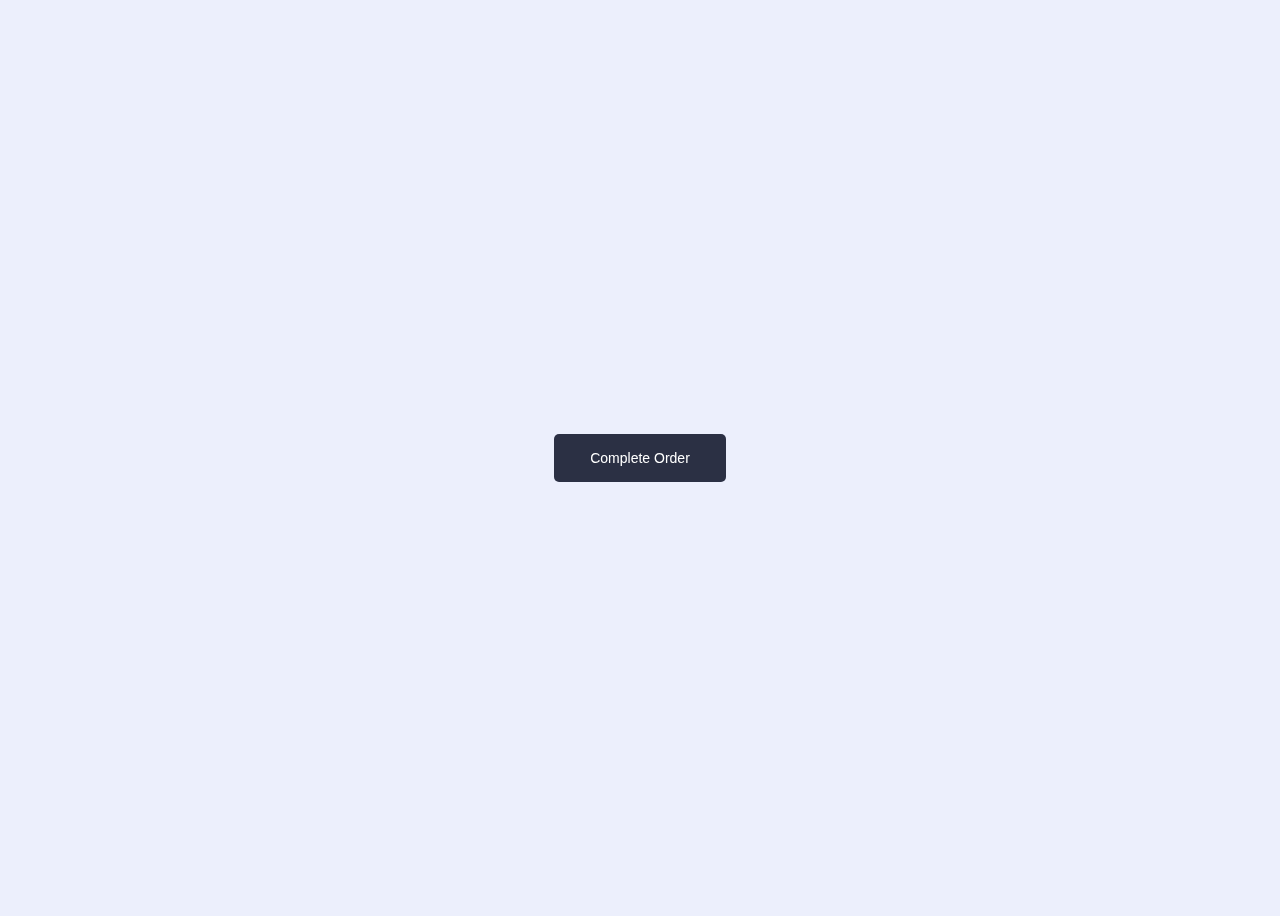
<file: Buttons/OrderSent/index.html>
<!doctype html>
<html lang="en">
<head>
  <title>Order Button</title>
  <meta charset="utf-8">
  <meta name="viewport" content="width=device-width, initial-scale=1, shrink-to-fit=no">
  <link rel="stylesheet" href="style.css">
</head>
<body>
  <button class="truck-button">
    <span class="default">Complete Order</span>
    <span class="success">
        Order Placed
        <svg viewbox="0 0 12 10">
            <polyline points="1.5 6 4.5 9 10.5 1"></polyline>
        </svg>
    </span>
    <div class="truck">
        <div class="wheel"></div>
        <div class="back"></div>
        <div class="front"></div>
        <div class="box"></div>
    </div>
</button>
<script src="https://cdn.jsdelivr.net/npm/gsap@3.0.1/dist/gsap.min.js"></script>
  <script src="script.js"></script>
</body>
</html>
</file>
<file: Buttons/OrderSent/style.css>
.truck-button {
    --color: #fff;
    --background: #2b3044;
    --tick: #16bf78;
    --base: #0d0f18;
    --wheel: #2b3044;
    --wheel-inner: #646b8c;
    --wheel-dot: #fff;
    --back: #6d58ff;
    --back-inner: #362a89;
    --back-inner-shadow: #2d246b;
    --front: #a6accd;
    --front-shadow: #535a79;
    --front-light: #fff8b1;
    --window: #2b3044;
    --window-shadow: #404660;
    --street: #646b8c;
    --street-fill: #404660;
    --box: #dcb97a;
    --box-shadow: #b89b66;
    padding: 12px 0;
    width: 172px;
    cursor: pointer;
    text-align: center;
    position: relative;
    border: none;
    outline: none;
    color: var(--color);
    background: var(--background);
    border-radius: var(--br, 5px);
    -webkit-appearance: none;
    -webkit-tap-highlight-color: transparent;
    transform-style: preserve-3d;
    transform: rotateX(var(--rx, 0deg)) translateZ(0);
    transition: transform 0.5s, border-radius 0.3s linear var(--br-d, 0s);
  }
  .truck-button:before, .truck-button:after {
    content: '';
    position: absolute;
    left: 0;
    top: 0;
    width: 100%;
    height: 6px;
    display: block;
    background: var(--b, var(--street));
    transform-origin: 0 100%;
    transform: rotateX(90deg) scaleX(var(--sy, 1));
  }
  .truck-button:after {
    --sy: var(--progress, 0);
    --b: var(--street-fill);
  }
  .truck-button .default, .truck-button .success {
    display: block;
    font-weight: 500;
    font-size: 14px;
    line-height: 24px;
    opacity: var(--o, 1);
    transition: opacity 0.3s;
  }
  .truck-button .success {
    --o: 0;
    position: absolute;
    top: 12px;
    left: 0;
    right: 0;
  }
  .truck-button .success svg {
    width: 12px;
    height: 10px;
    display: inline-block;
    vertical-align: top;
    fill: none;
    margin: 7px 0 0 4px;
    stroke: var(--tick);
    stroke-width: 2;
    stroke-linecap: round;
    stroke-linejoin: round;
    stroke-dasharray: 16px;
    stroke-dashoffset: var(--offset, 16px);
    transition: stroke-dashoffset 0.4s ease 0.45s;
  }
  .truck-button .truck {
    position: absolute;
    width: 72px;
    height: 28px;
    transform: rotateX(90deg) translate3d(var(--truck-x, 4px), calc(var(--truck-y-n, -26) * 1px), 12px);
  }
  .truck-button .truck:before, .truck-button .truck:after {
    content: '';
    position: absolute;
    bottom: -6px;
    left: var(--l, 18px);
    width: 10px;
    height: 10px;
    border-radius: 50%;
    z-index: 2;
    box-shadow: inset 0 0 0 2px var(--wheel), inset 0 0 0 4px var(--wheel-inner);
    background: var(--wheel-dot);
    transform: translateY(calc(var(--truck-y) * -1px)) translateZ(0);
  }
  .truck-button .truck:after {
    --l: 54px;
  }
  .truck-button .truck .wheel, .truck-button .truck .wheel:before {
    position: absolute;
    bottom: var(--b, -6px);
    left: var(--l, 6px);
    width: 10px;
    height: 10px;
    border-radius: 50%;
    background: var(--wheel);
    transform: translateZ(0);
  }
  .truck-button .truck .wheel {
    transform: translateY(calc(var(--truck-y) * -1px)) translateZ(0);
  }
  .truck-button .truck .wheel:before {
    --l: 35px;
    --b: 0;
    content: '';
  }
  .truck-button .truck .front, .truck-button .truck .back, .truck-button .truck .box {
    position: absolute;
  }
  .truck-button .truck .back {
    left: 0;
    bottom: 0;
    z-index: 1;
    width: 47px;
    height: 28px;
    border-radius: 1px 1px 0 0;
    background: linear-gradient(68deg, var(--back-inner) 0%, var(--back-inner) 22%, var(--back-inner-shadow) 22.1%, var(--back-inner-shadow) 100%);
  }
  .truck-button .truck .back:before, .truck-button .truck .back:after {
    content: '';
    position: absolute;
  }
  .truck-button .truck .back:before {
    left: 11px;
    top: 0;
    right: 0;
    bottom: 0;
    z-index: 2;
    border-radius: 0 1px 0 0;
    background: var(--back);
  }
  .truck-button .truck .back:after {
    border-radius: 1px;
    width: 73px;
    height: 2px;
    left: -1px;
    bottom: -2px;
    background: var(--base);
  }
  .truck-button .truck .front {
    left: 47px;
    bottom: -1px;
    height: 22px;
    width: 24px;
    -webkit-clip-path: polygon(55% 0, 72% 44%, 100% 58%, 100% 100%, 0 100%, 0 0);
    clip-path: polygon(55% 0, 72% 44%, 100% 58%, 100% 100%, 0 100%, 0 0);
    background: linear-gradient(84deg, var(--front-shadow) 0%, var(--front-shadow) 10%, var(--front) 12%, var(--front) 100%);
  }
  .truck-button .truck .front:before, .truck-button .truck .front:after {
    content: '';
    position: absolute;
  }
  .truck-button .truck .front:before {
    width: 7px;
    height: 8px;
    background: #fff;
    left: 7px;
    top: 2px;
    -webkit-clip-path: polygon(0 0, 60% 0%, 100% 100%, 0% 100%);
    clip-path: polygon(0 0, 60% 0%, 100% 100%, 0% 100%);
    background: linear-gradient(59deg, var(--window) 0%, var(--window) 57%, var(--window-shadow) 55%, var(--window-shadow) 100%);
  }
  .truck-button .truck .front:after {
    width: 3px;
    height: 2px;
    right: 0;
    bottom: 3px;
    background: var(--front-light);
  }
  .truck-button .truck .box {
    width: 13px;
    height: 13px;
    right: 56px;
    bottom: 0;
    z-index: 1;
    border-radius: 1px;
    overflow: hidden;
    transform: translate(calc(var(--box-x, -24) * 1px), calc(var(--box-y, -6) * 1px)) scale(var(--box-s, 0.5));
    opacity: var(--box-o, 0);
    background: linear-gradient(68deg, var(--box) 0%, var(--box) 50%, var(--box-shadow) 50.2%, var(--box-shadow) 100%);
    background-size: 250% 100%;
    background-position-x: calc(var(--bx, 0) * 1%);
  }
  .truck-button .truck .box:before, .truck-button .truck .box:after {
    content: '';
    position: absolute;
  }
  .truck-button .truck .box:before {
    content: '';
    background: rgba(255, 255, 255, .2);
    left: 0;
    right: 0;
    top: 6px;
    height: 1px;
  }
  .truck-button .truck .box:after {
    width: 6px;
    left: 100%;
    top: 0;
    bottom: 0;
    background: var(--back);
    transform: translateX(calc(var(--hx, 0) * 1px));
  }
  .truck-button.animation {
    --rx: -90deg;
    --br: 0;
  }
  .truck-button.animation .default {
    --o: 0;
  }
  .truck-button.animation.done {
    --rx: 0deg;
    --br: 5px;
    --br-d: 0.2s;
  }
  .truck-button.animation.done .success {
    --o: 1;
    --offset: 0;
  }
  html {
    box-sizing: border-box;
    -webkit-font-smoothing: antialiased;
  }
  * {
    box-sizing: inherit;
  }
  *:before, *:after {
    box-sizing: inherit;
  }
  body {
    min-height: 100vh;
    display: flex;
    font-family: 'Inter UI', 'Inter', Arial;
    justify-content: center;
    align-items: center;
    background: #eceffc;
  }
</file>
